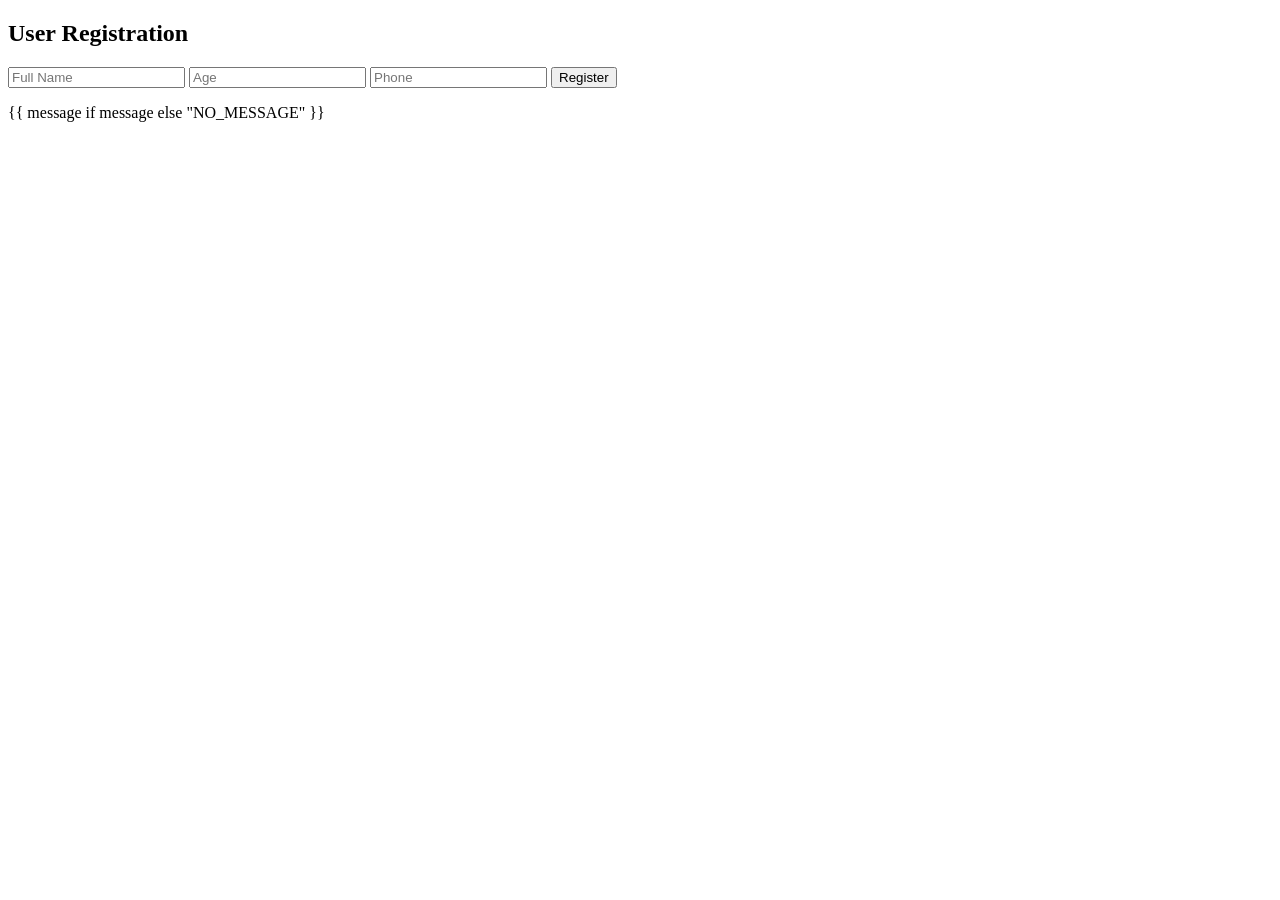
<file: templates/index.html>
<!DOCTYPE html>
<html>
<head>
    <title>Registration Form</title>
</head>
<body>

<h2>User Registration</h2>

<form action="/submit" method="post">

    <input type="text" name="name" id="name" placeholder="Full Name">

    <input type="text" name="age" id="age" placeholder="Age">

    <input type="text" name="phone" id="phone" placeholder="Phone">

    <button type="submit" id="submit">Register</button>

</form>

<!-- ✅ ALWAYS SHOW MESSAGE -->
<p id="message">{{ message if message else "NO_MESSAGE" }}</p>

</body>
</html>
</file>
